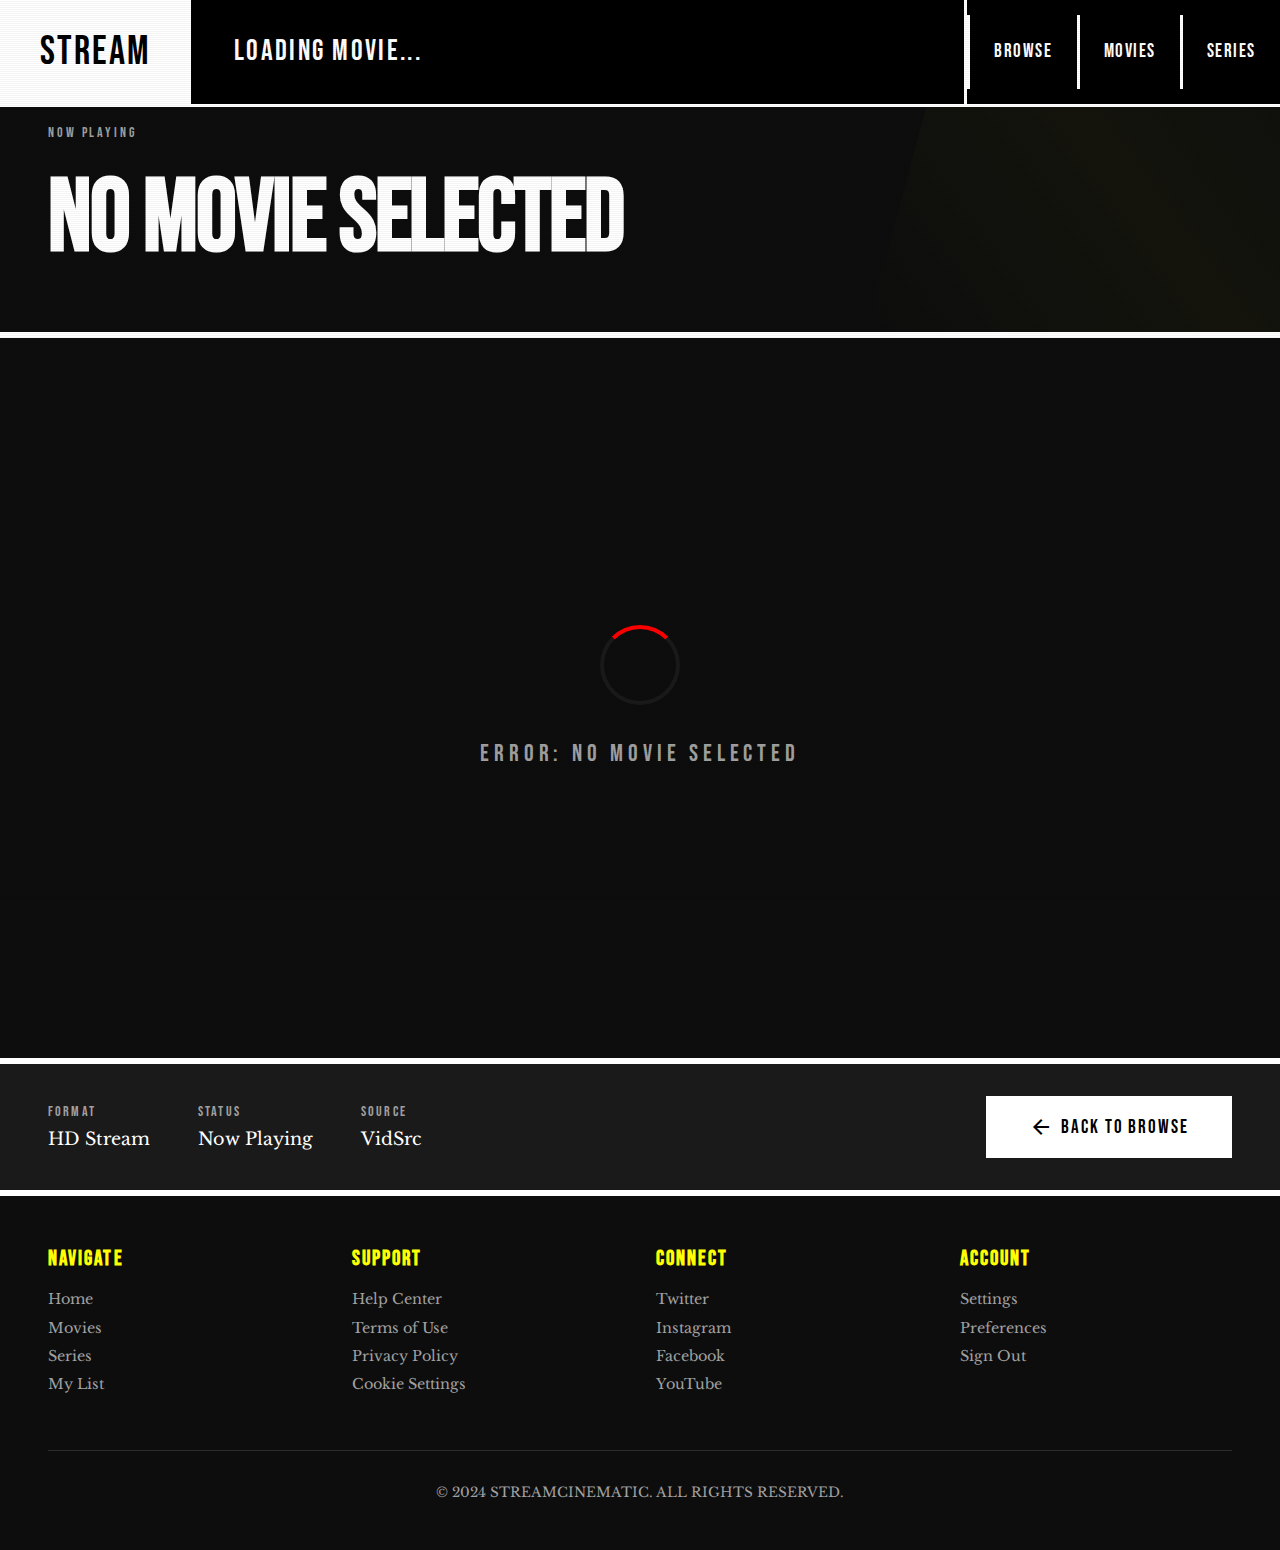
<file: movie.html>
<!DOCTYPE html>
<html lang="en">
<head>
    <meta charset="UTF-8">
    <meta name="viewport" content="width=device-width, initial-scale=1.0">
    <meta name="referrer" content="origin" />
    <title id="movie-title">StreamCinematic - Movie</title>
    <link rel="preconnect" href="https://fonts.googleapis.com">
    <link rel="preconnect" href="https://fonts.gstatic.com" crossorigin>
    <link href="https://fonts.googleapis.com/css2?family=Bebas+Neue&family=Libre+Baskerville:ital,wght@0,400;0,700;1,400&display=swap" rel="stylesheet">
    <link href="https://fonts.googleapis.com/icon?family=Material+Icons" rel="stylesheet">
    <style>
        :root {
            --black: #000000;
            --off-black: #0d0d0d;
            --dark-grey: #1a1a1a;
            --mid-grey: #2d2d2d;
            --light-grey: #a0a0a0;
            --white: #ffffff;
            --off-white: #f5f5f5;
            --accent-red: #ff0000;
            --accent-yellow: #ffff00;
        }

        * {
            margin: 0;
            padding: 0;
            box-sizing: border-box;
        }

        body {
            font-family: 'Libre Baskerville', serif;
            background: var(--black);
            color: var(--white);
            line-height: 1.4;
            overflow-x: hidden;
        }

        /* Scanline effect */
        body::before {
            content: '';
            position: fixed;
            top: 0;
            left: 0;
            width: 100%;
            height: 100%;
            background: repeating-linear-gradient(
                0deg,
                rgba(0, 0, 0, 0.15),
                rgba(0, 0, 0, 0.15) 1px,
                transparent 1px,
                transparent 2px
            );
            pointer-events: none;
            z-index: 1000;
            opacity: 0.3;
        }

        /* Header */
        header {
            background: var(--black);
            border-bottom: 3px solid var(--white);
            padding: 0;
            position: sticky;
            top: 0;
            z-index: 100;
        }

        .header-content {
            max-width: 1800px;
            margin: 0 auto;
            display: grid;
            grid-template-columns: auto 1fr auto;
            align-items: stretch;
        }

        .logo {
            font-family: 'Bebas Neue', sans-serif;
            font-size: 2.5rem;
            letter-spacing: 0.05em;
            background: var(--white);
            color: var(--black);
            padding: 1.5rem 2.5rem;
            display: flex;
            align-items: center;
            border-right: 3px solid var(--black);
        }

        .header-title {
            font-family: 'Bebas Neue', sans-serif;
            font-size: 1.8rem;
            letter-spacing: 0.08em;
            padding: 1.5rem 2.5rem;
            display: flex;
            align-items: center;
            border-right: 3px solid var(--white);
        }

        .header-nav {
            display: flex;
            align-items: center;
            gap: 0;
        }

        .header-nav a {
            font-family: 'Bebas Neue', sans-serif;
            color: var(--white);
            text-decoration: none;
            font-size: 1.2rem;
            letter-spacing: 0.08em;
            padding: 1.5rem 1.5rem;
            border-left: 3px solid var(--white);
            transition: all 0.2s ease;
            display: flex;
            align-items: center;
        }

        .header-nav a:hover {
            background: var(--accent-red);
            color: var(--black);
        }

        /* Main Content */
        main {
            max-width: 1800px;
            margin: 0 auto;
            padding: 0;
        }

        /* Title Section */
        .title-section {
            background: var(--off-black);
            border-bottom: 3px solid var(--white);
            padding: 4rem 3rem;
            position: relative;
            overflow: hidden;
        }

        .title-section::before {
            content: 'NOW PLAYING';
            position: absolute;
            top: 1rem;
            left: 3rem;
            font-family: 'Bebas Neue', sans-serif;
            font-size: 0.9rem;
            letter-spacing: 0.2em;
            color: var(--light-grey);
        }

        .title-section::after {
            content: '';
            position: absolute;
            top: 0;
            right: -10%;
            width: 40%;
            height: 100%;
            background: linear-gradient(45deg, transparent 0%, var(--accent-yellow) 50%, transparent 100%);
            opacity: 0.03;
            transform: skewX(-15deg);
        }

        .movie-title {
            font-family: 'Bebas Neue', sans-serif;
            font-size: clamp(3rem, 8vw, 7rem);
            line-height: 0.95;
            letter-spacing: -0.02em;
            text-transform: uppercase;
            position: relative;
            z-index: 1;
            max-width: 1200px;
        }

        /* Player Section */
        .player-section {
            background: var(--black);
            position: relative;
        }

        .player-wrapper {
            position: relative;
            width: 100%;
            max-width: 1800px;
            margin: 0 auto;
        }

        .player-container {
            position: relative;
            width: 100%;
            padding-bottom: 56.25%; /* 16:9 */
            background: var(--off-black);
            border: 3px solid var(--white);
            border-left: none;
            border-right: none;
        }

        #movie-player {
            position: absolute;
            top: 0;
            left: 0;
            width: 100%;
            height: 100%;
            border: none;
        }

        /* Loading State */
        .loading-overlay {
            position: absolute;
            top: 0;
            left: 0;
            width: 100%;
            height: 100%;
            background: var(--off-black);
            display: flex;
            flex-direction: column;
            align-items: center;
            justify-content: center;
            z-index: 10;
            opacity: 1;
            transition: opacity 0.5s ease;
        }

        .loading-overlay.hidden {
            opacity: 0;
            pointer-events: none;
        }

        .loading-spinner {
            width: 80px;
            height: 80px;
            border: 4px solid var(--dark-grey);
            border-top-color: var(--accent-red);
            border-radius: 50%;
            animation: spin 0.8s linear infinite;
            margin-bottom: 2rem;
        }

        @keyframes spin {
            to { transform: rotate(360deg); }
        }

        .loading-text {
            font-family: 'Bebas Neue', sans-serif;
            font-size: 1.5rem;
            letter-spacing: 0.2em;
            color: var(--light-grey);
        }

        /* Info Bar */
        .info-bar {
            background: var(--dark-grey);
            border-top: 3px solid var(--white);
            border-bottom: 3px solid var(--white);
            padding: 2rem 3rem;
            display: grid;
            grid-template-columns: 1fr auto;
            gap: 2rem;
            align-items: center;
        }

        .info-content {
            display: flex;
            gap: 3rem;
            align-items: center;
        }

        .info-label {
            font-family: 'Bebas Neue', sans-serif;
            font-size: 0.9rem;
            letter-spacing: 0.15em;
            color: var(--light-grey);
            margin-bottom: 0.3rem;
        }

        .info-value {
            font-size: 1.1rem;
            color: var(--white);
        }

        .back-button {
            font-family: 'Bebas Neue', sans-serif;
            background: var(--white);
            color: var(--black);
            border: none;
            padding: 1rem 2.5rem;
            font-size: 1.2rem;
            letter-spacing: 0.1em;
            cursor: pointer;
            transition: all 0.2s ease;
            display: flex;
            align-items: center;
            gap: 0.5rem;
            border: 3px solid var(--white);
        }

        .back-button:hover {
            background: var(--accent-red);
            border-color: var(--accent-red);
            transform: translateX(-5px);
        }

        /* Footer */
        footer {
            background: var(--off-black);
            border-top: 3px solid var(--white);
            padding: 3rem;
            margin-top: 0;
        }

        .footer-content {
            max-width: 1800px;
            margin: 0 auto;
            display: grid;
            grid-template-columns: repeat(auto-fit, minmax(200px, 1fr));
            gap: 2rem;
        }

        .footer-section h3 {
            font-family: 'Bebas Neue', sans-serif;
            font-size: 1.3rem;
            letter-spacing: 0.1em;
            margin-bottom: 1rem;
            color: var(--accent-yellow);
        }

        .footer-section a {
            display: block;
            color: var(--light-grey);
            text-decoration: none;
            font-size: 0.9rem;
            margin-bottom: 0.5rem;
            transition: color 0.2s ease;
        }

        .footer-section a:hover {
            color: var(--white);
        }

        .copyright {
            text-align: center;
            margin-top: 3rem;
            padding-top: 2rem;
            border-top: 1px solid var(--mid-grey);
            color: var(--light-grey);
            font-size: 0.85rem;
        }

        /* Responsive */
        @media (max-width: 1024px) {
            .header-content {
                grid-template-columns: 1fr;
            }

            .logo {
                border-right: none;
                border-bottom: 3px solid var(--white);
            }

            .header-title {
                border-right: none;
                border-bottom: 3px solid var(--white);
            }

            .header-nav {
                justify-content: stretch;
            }

            .header-nav a {
                flex: 1;
                justify-content: center;
                border-left: none;
                border-right: 3px solid var(--white);
            }

            .header-nav a:last-child {
                border-right: none;
            }
        }

        @media (max-width: 768px) {
            .logo {
                font-size: 2rem;
                padding: 1rem 1.5rem;
            }

            .header-title {
                font-size: 1.4rem;
                padding: 1rem 1.5rem;
            }

            .header-nav a {
                font-size: 1rem;
                padding: 1rem;
            }

            .title-section {
                padding: 3rem 1.5rem;
            }

            .title-section::before {
                left: 1.5rem;
            }

            .movie-title {
                font-size: clamp(2rem, 10vw, 4rem);
            }

            .info-bar {
                padding: 1.5rem;
                grid-template-columns: 1fr;
            }

            .info-content {
                flex-direction: column;
                gap: 1.5rem;
                align-items: flex-start;
            }

            .back-button {
                width: 100%;
                justify-content: center;
            }

            footer {
                padding: 2rem 1.5rem;
            }

            .footer-content {
                grid-template-columns: 1fr;
            }
        }

        /* Animation on load */
        @keyframes slideInFromLeft {
            from {
                opacity: 0;
                transform: translateX(-50px);
            }
            to {
                opacity: 1;
                transform: translateX(0);
            }
        }

        @keyframes slideInFromTop {
            from {
                opacity: 0;
                transform: translateY(-30px);
            }
            to {
                opacity: 1;
                transform: translateY(0);
            }
        }

        header {
            animation: slideInFromTop 0.5s ease-out;
        }

        .title-section {
            animation: slideInFromLeft 0.6s ease-out 0.1s backwards;
        }

        .player-section {
            animation: slideInFromLeft 0.6s ease-out 0.2s backwards;
        }

        .info-bar {
            animation: slideInFromLeft 0.6s ease-out 0.3s backwards;
        }
    </style>
</head>
<body>
    <header>
        <div class="header-content">
            <div class="logo">STREAM</div>
            <div class="header-title" id="movie-title">Loading Movie...</div>
            <nav class="header-nav">
                <a href="index.html">BROWSE</a>
                <a href="#">MOVIES</a>
                <a href="#">SERIES</a>
            </nav>
        </div>
    </header>

    <main>
        <section class="title-section">
            <h1 class="movie-title" id="movie-title-large">Loading Movie...</h1>
        </section>

        <section class="player-section">
            <div class="player-wrapper">
                <div class="player-container">
                    <iframe 
                        id="movie-player"
                        referrerpolicy="origin"
                        allowfullscreen
                        allow="accelerometer; autoplay; clipboard-write; encrypted-media; gyroscope; picture-in-picture"
                    ></iframe>
                    <div class="loading-overlay" id="loading-overlay">
                        <div class="loading-spinner"></div>
                        <div class="loading-text">LOADING FILM</div>
                    </div>
                </div>
            </div>
        </section>

        <section class="info-bar">
            <div class="info-content">
                <div class="info-item">
                    <div class="info-label">FORMAT</div>
                    <div class="info-value">HD Stream</div>
                </div>
                <div class="info-item">
                    <div class="info-label">STATUS</div>
                    <div class="info-value">Now Playing</div>
                </div>
                <div class="info-item">
                    <div class="info-label">SOURCE</div>
                    <div class="info-value">VidSrc</div>
                </div>
            </div>
            <button class="back-button" onclick="window.location.href='index.html'">
                <span class="material-icons">arrow_back</span>
                BACK TO BROWSE
            </button>
        </section>
    </main>

    <footer>
        <div class="footer-content">
            <div class="footer-section">
                <h3>NAVIGATE</h3>
                <a href="index.html">Home</a>
                <a href="#">Movies</a>
                <a href="#">Series</a>
                <a href="#">My List</a>
            </div>
            <div class="footer-section">
                <h3>SUPPORT</h3>
                <a href="#">Help Center</a>
                <a href="#">Terms of Use</a>
                <a href="#">Privacy Policy</a>
                <a href="#">Cookie Settings</a>
            </div>
            <div class="footer-section">
                <h3>CONNECT</h3>
                <a href="#">Twitter</a>
                <a href="#">Instagram</a>
                <a href="#">Facebook</a>
                <a href="#">YouTube</a>
            </div>
            <div class="footer-section">
                <h3>ACCOUNT</h3>
                <a href="#">Settings</a>
                <a href="#">Preferences</a>
                <a href="#">Sign Out</a>
            </div>
        </div>
        <div class="copyright">
            © 2024 STREAMCINEMATIC. ALL RIGHTS RESERVED.
        </div>
    </footer>

    <script src="movie.js"></script>
</body>
</html>
</file>
